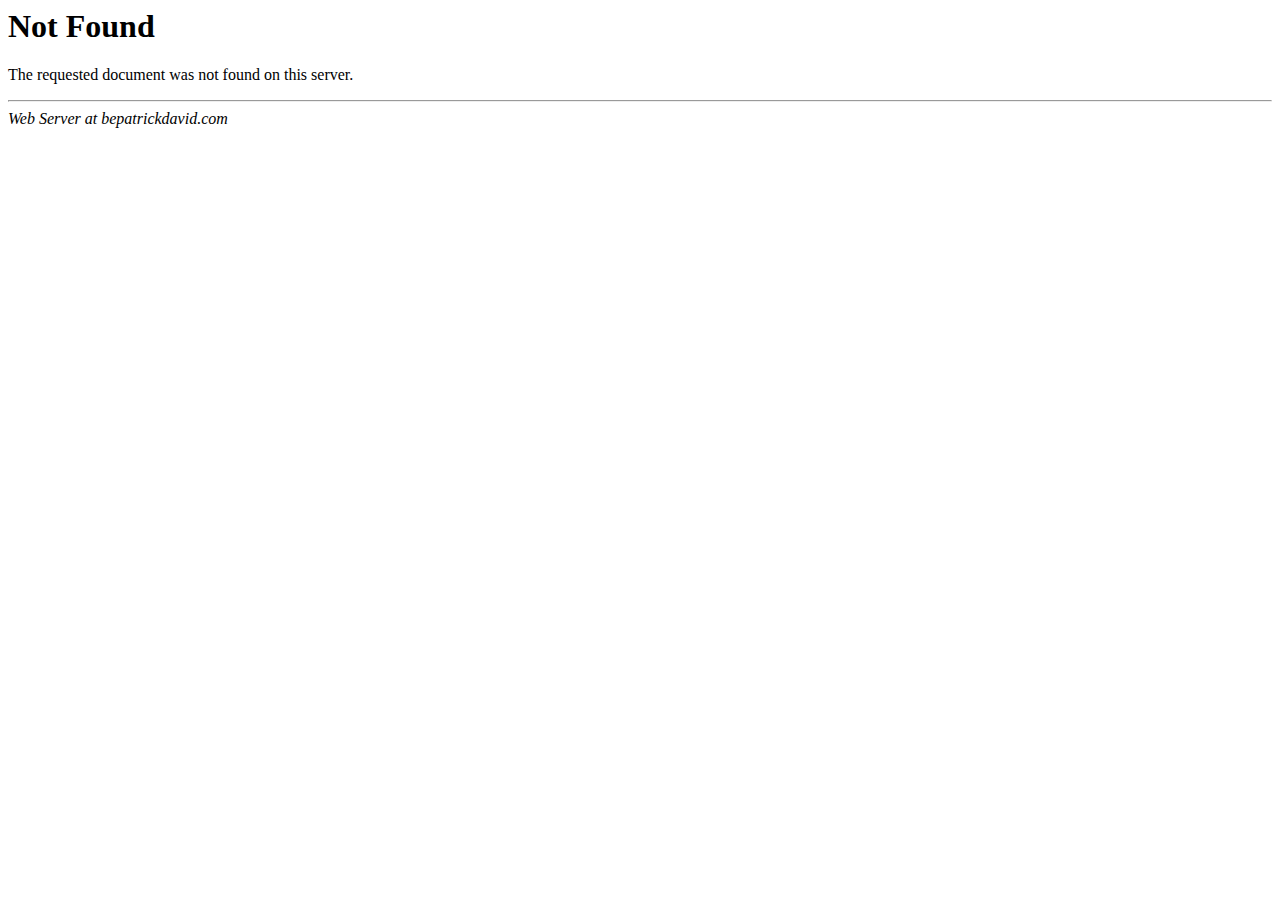
<file: assets/css/owl.video.play.html>
<HTML>
<HEAD>
<TITLE>404 Not Found</TITLE>
<BASE href="/error_docs/"><!--[if lte IE 6]></BASE><![endif]-->
</HEAD>
<BODY>
<H1>Not Found</H1>
The requested document was not found on this server.
<P>
<HR>
<ADDRESS>
Web Server at bepatrickdavid.com
</ADDRESS>
</BODY>
</HTML>

<!--
   - Unfortunately, Microsoft has added a clever new
   - "feature" to Internet Explorer. If the text of
   - an error's message is "too small", specifically
   - less than 512 bytes, Internet Explorer returns
   - its own error message. You can turn that off,
   - but it's pretty tricky to find switch called
   - "smart error messages". That means, of course,
   - that short error messages are censored by default.
   - IIS always returns error messages that are long
   - enough to make Internet Explorer happy. The
   - workaround is pretty simple: pad the error
   - message with a big comment like this to push it
   - over the five hundred and twelve bytes minimum.
   - Of course, that's exactly what you're reading
   - right now.
   -->
</file>
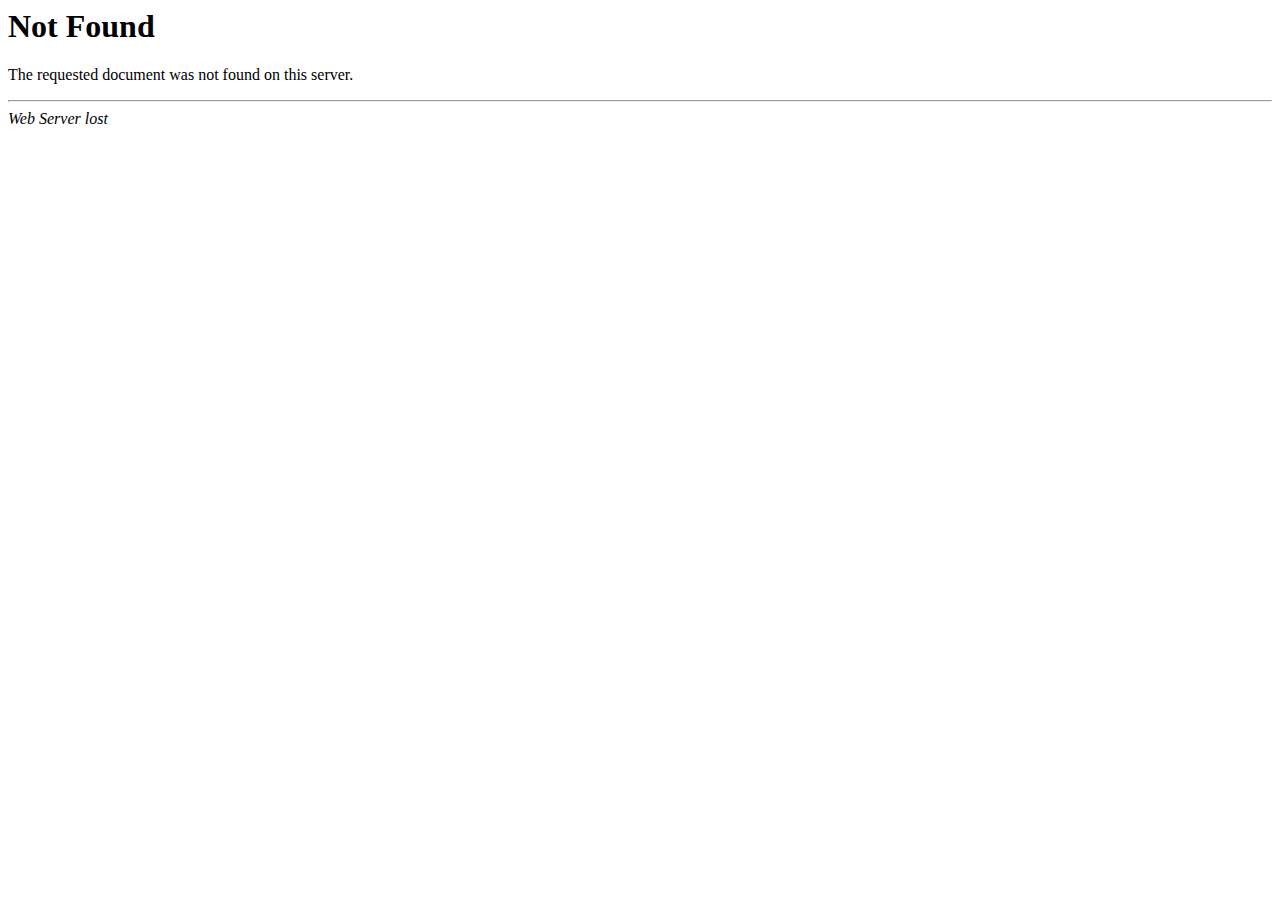
<file: assets/img/favicon-96.html>
<HTML>
<HEAD>
<TITLE>404 Not Found</TITLE>
<BASE href="/error_docs/"><!--[if lte IE 6]></BASE><![endif]-->
</HEAD>
<BODY>
<H1>Not Found</H1>
The requested document was not found on this server.
<P>
<HR>
<ADDRESS>
Web Server lost
</ADDRESS>
</BODY>
</HTML>
</file>
